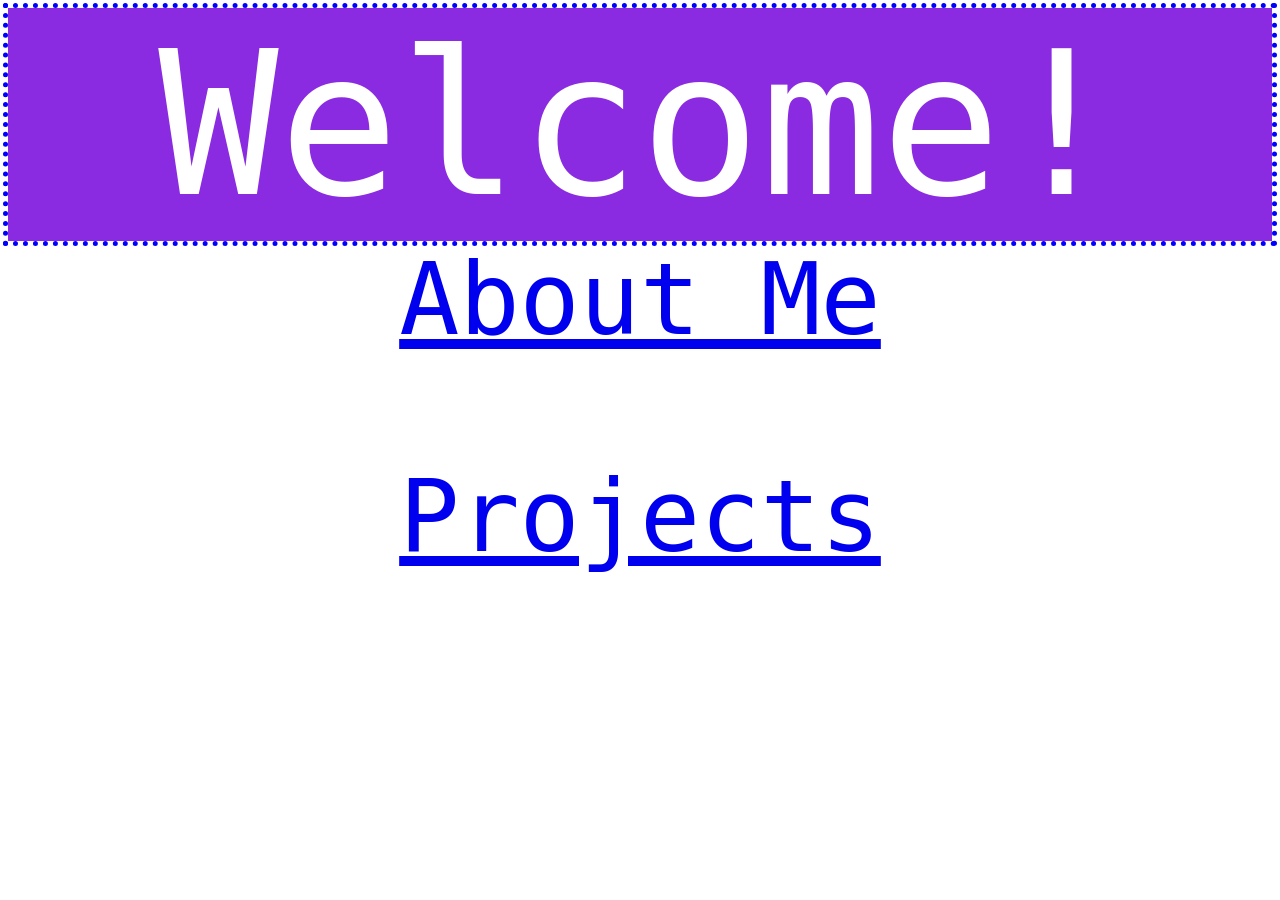
<file: index.html>
<!DOCTYPE html> 
<html> 
    <head styl="style.css">
        <meta charset="UTF-8">
        <title> Azzam's Portfolio</title>
        <link rel="stylesheet" href="style.css">
    </head>
    <body style="font-size: 100px; text-align: center; font-family: monospace;">
        <div id="title"> Welcome! </div>
        <a href = "./about me/about_me.html"> About Me </h4>
            <p></p>
        <a href="./projects/projects.html"> Projects</h4>
    </body>
</html>
</file>
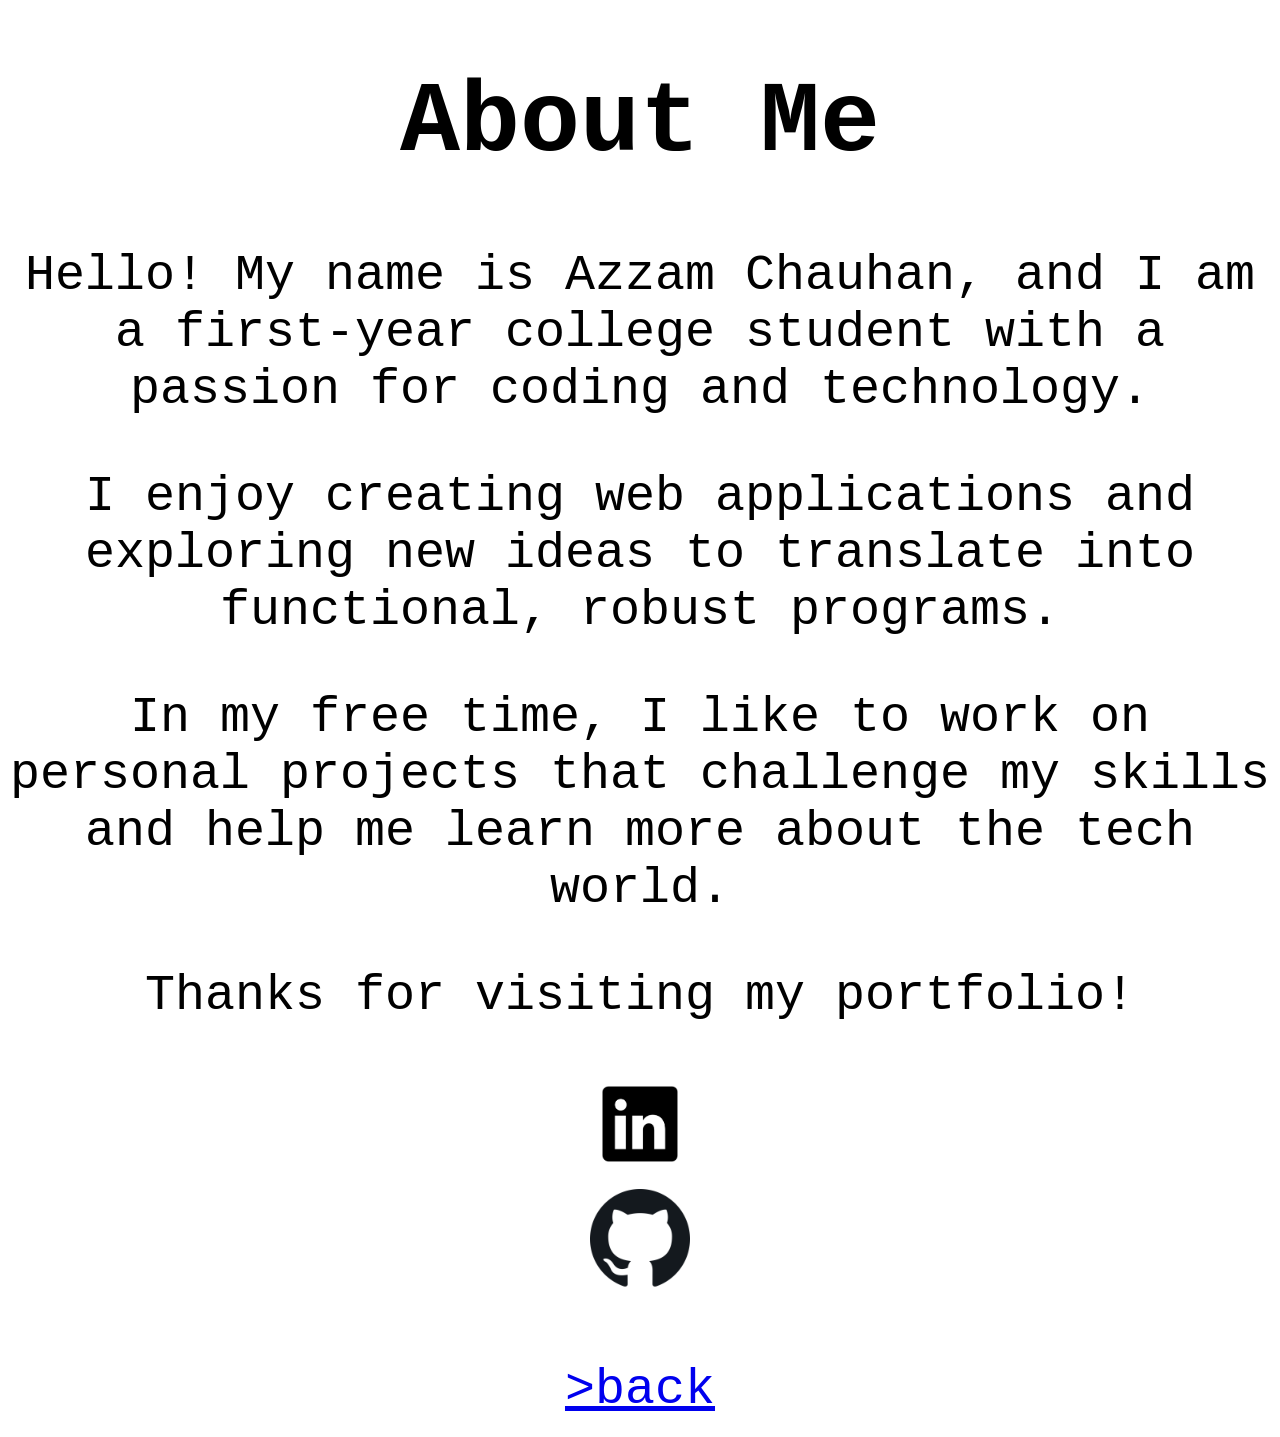
<file: about me/about_me.html>
<!DOCTYPE html>
<html>
    <head>
        <meta charset="UTF-8">
        <title> About Me </title>
    </head>
    <body style="font-size: 50px; text-align: center; font-family: monospace;">
        <h1> About Me </h1>
            <p> Hello! My name is Azzam Chauhan, and I am a first-year college student with a passion for coding and technology. </p>
                <p>I enjoy creating web applications and exploring new ideas to translate into functional, robust programs.  </p>
                <p>In my free time, I like to work on personal projects that challenge my skills and help me learn more about the tech world.</p>
                <p>Thanks for visiting my portfolio! </p>
                <a target="_blank" href="https://www.linkedin.com/in/azzam-chauhan-a11229372/">
                    <img 
                    src="linkedinlogo.png" alt="LinkedIn Profile" 
                    style="width: 100px;"> 
                </a>
                <br>
                <a target="_blank" href="https://github.com/azzam-c">
                    <img 
                    src="githublogo.png" 
                    alt="GitHub Profile" 
                    style="width: 100px;"></a>
                    <br>
                    <br>
                <a href="../index.html"> >back </a>
    </body>
</html>
</file>
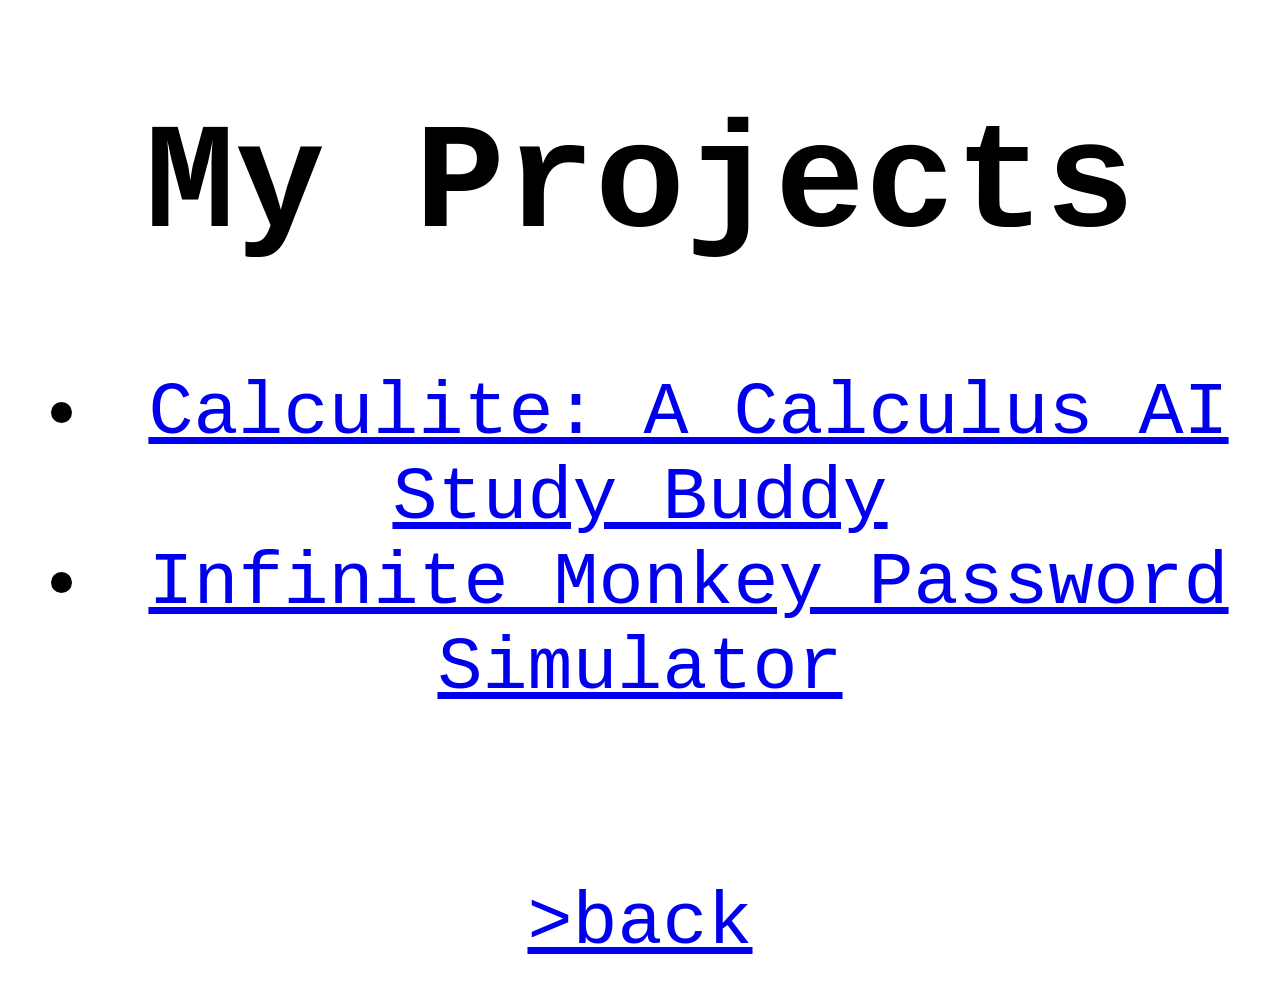
<file: projects/projects.html>
<!DOCTYPE html>
<html>
    <head>
        <meta charset="UTF-8">
        <title> My Projects</title>
    </head>
    <body style="font-size: 75px; text-align: center; font-family: monospace;">
        <h1> My Projects </h1>
            <li><a href="https://ai-cf-chauhan-a.azzamchauhan6.workers.dev/">Calculite: A Calculus AI Study Buddy</a></li>
            <li><a href="https://azzam-c.github.io/MonkeyGuess/">Infinite Monkey Password Simulator</a></li>
            <br>
            <br>
            <a href="../index.html"> >back </a>
    </body>
</html>
</file>
<file: style.css>
#title {
    outline-width: thick;
    outline-style: dotted;
    outline-color: blue;
    font-size: 200px;
    font-family: monospace;
    text-align: center;
    background-color: blueviolet;
    color: white;
}
</file>
